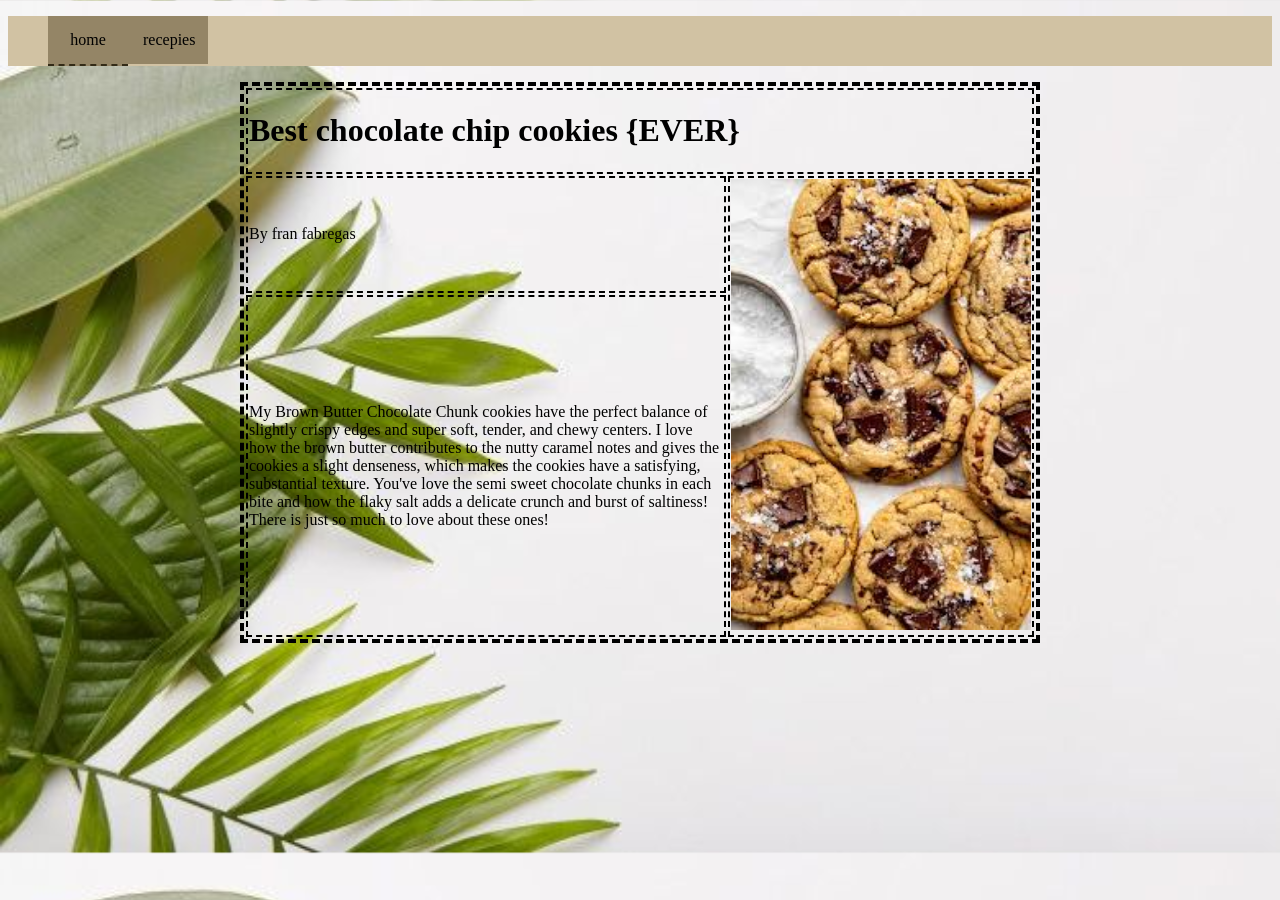
<file: index.html>
<!DOCTYPE html>
<html>
<head>
	<meta charset="utf-8">
	<meta name="viewport" content="width=device-width, initial-scale=1">
	<title>My first page</title>
	<link rel="stylesheet" type="text/css" href="styles.css">
</head>
<body>

<ul>
	<li>
		<a class="active" href="page1 (1).html">home</a>
	</li>
	<li>
		<a href="page 2.html">recepies</a>
	</li>
</ul>
	<table border="1" width="800">
		<tr>
			<td colspan="2">
				<h1>Best chocolate chip cookies {EVER}</h1>
			</td>
		</tr>
		<tr>
			<td>
				<p class="greenParagraph">By fran fabregas</p>
			</td>
			<td rowspan="2">
				<img src="cookies.jfif" width="300">
			</td>
		</tr>
		<tr>
			<td>
				<p>My Brown Butter Chocolate Chunk cookies have the perfect balance of slightly crispy edges and super soft, tender, and chewy centers. I love how the brown butter contributes to the nutty caramel notes and gives the cookies a slight denseness, which makes the cookies have a satisfying, substantial texture. You've love the semi sweet chocolate chunks in each bite and how the flaky salt adds a delicate crunch and burst of saltiness! There is just so much to love about these ones!</p>
			</td>
		</tr>
	</table>
</body>
</html>
</file>
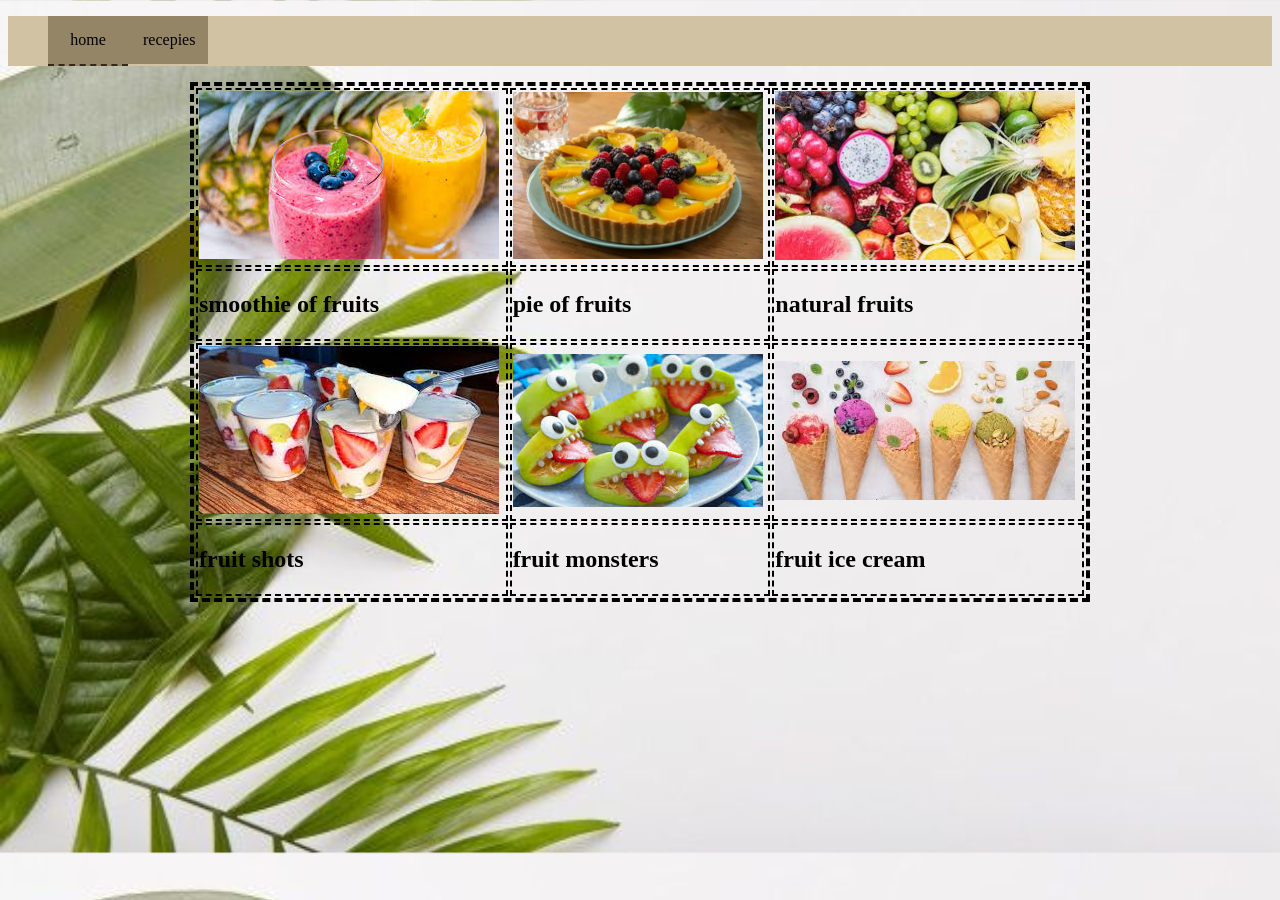
<file: page 2.html>
<!DOCTYPE html>
<html>
<head>
	<meta charset="utf-8">
	<meta name="viewport" content="width=device-width, initial-scale=1">
	<title></title>
	<link rel="stylesheet" type="text/css" href="styles.css">
</head>
<body>
	<ul>
	<li>
		<a class="active" href="page1 (1).html">home</a>
	</li>
	<li>
		<a href="page 2.html">recepies</a>
	</li>
</ul>
	<table border="1" width="900" align="center">
		<tr>
			<td>
				<img src="licuados.jfif" width="300">
			</td>
			<td>
				<img src="tarta2.webp" width="250">
			</td>
			<td>
				<img src="frutas.jfif" width="300">
			</td>
		</tr>
		<tr>
			<td>
				<h2>smoothie of fruits</h2>
			</td>
			<td>
				<h2>pie of fruits</h2>
			</td>
			<td>
				<h2>natural fruits</h2>
			</td>
		</tr>
		<tr>
			<td>
				<img src="shots.jfif" width="300">
			</td>
			<td>
				<img src="mostruos.jfif" width="250">
			</td>
			<td>
				<img src="icecream.jfif" width="300">
			</td>
		</tr>
		<tr>
			<td>
				<h2>fruit shots</h2>
			</td>
			<td>
				<h2>fruit monsters</h2>
			</td>
			<td>
				<h2>fruit ice cream</h2>
			</td>
		</tr>
	</table>

</body>
</html>
</file>
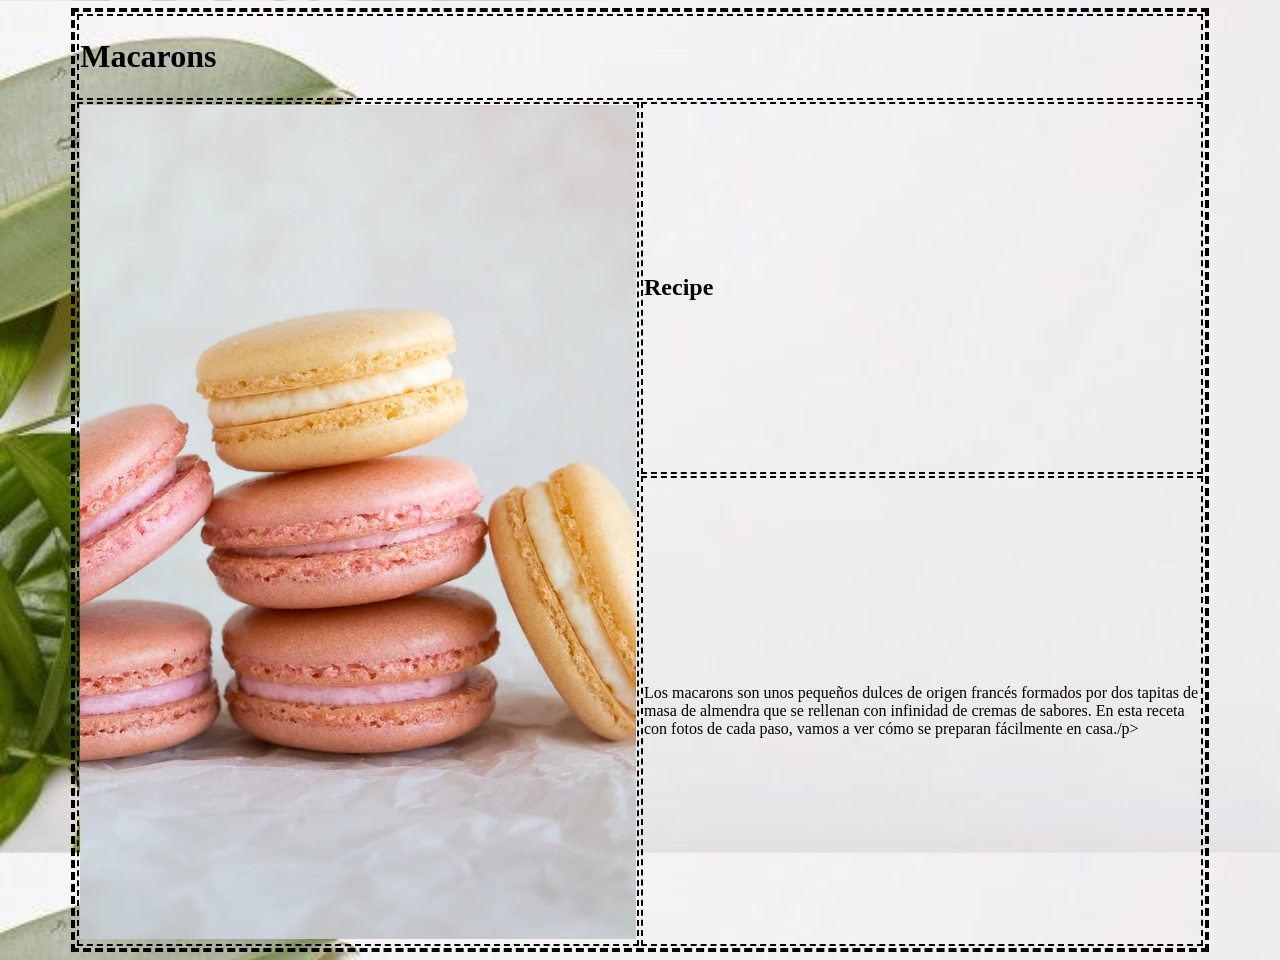
<file: page 3.html>
<!DOCTYPE html>
<html>
<head>
	<meta charset="utf-8">
	<meta name="viewport" content="width=device-width, initial-scale=1">
	<title></title>
	<link rel="stylesheet" type="text/css" href="styles.css">
</head>
<body>
	<table width="90%" align="center" border="1">
		<tr>
			<td colspan="2">
				<h1>Macarons</h1>
			</td>
		</tr>
		<tr>
			<td rowspan="2" width="50%">
				<img src="macarons2.webp" width="100%">
			</td>
			<td>
				<h2>Recipe</h2>
			</td>
		</tr>
		<tr>
			<td>
				<p>Los macarons son unos pequeños dulces de origen francés formados por dos tapitas de masa de almendra que se rellenan con infinidad de cremas de sabores. En esta receta con fotos de cada paso, vamos a ver cómo se preparan fácilmente en casa./p>
			</td>
		</tr>
	</table>
</body>
</html>
</file>
<file: styles.css>
h1{
	color: #000000;
}

body{
	background-color: #fff;
}

p{
	color: #000000;
}

.blackParagraph{
	color: #000000;
}

table, td{
	border-style: dashed;
}

td{
	border-width: 2px;
	border-color: #000000;
}
table{
	border-width: 4px;
	border-color: #000000;
	margin-left: auto;
	margin-right: auto;
}
body{
	background-image: url(back4.jpg);
	background-size: 100%;
}
ul{
	list-style-type: none;
	background-color: #d1c2a3;
	overflow: hidden;
}
li a{
	float: left;
	display: block;
	width: 50px;
	background-color: #948566;
	text-align: center;
	padding: 15px 15px;
	text-decoration: none;
	color: #000000;
}
li a:hover{
	background-color: #79684c;
}
.active{
	border-bottom: 2px dashed #332b17;
}
</file>
